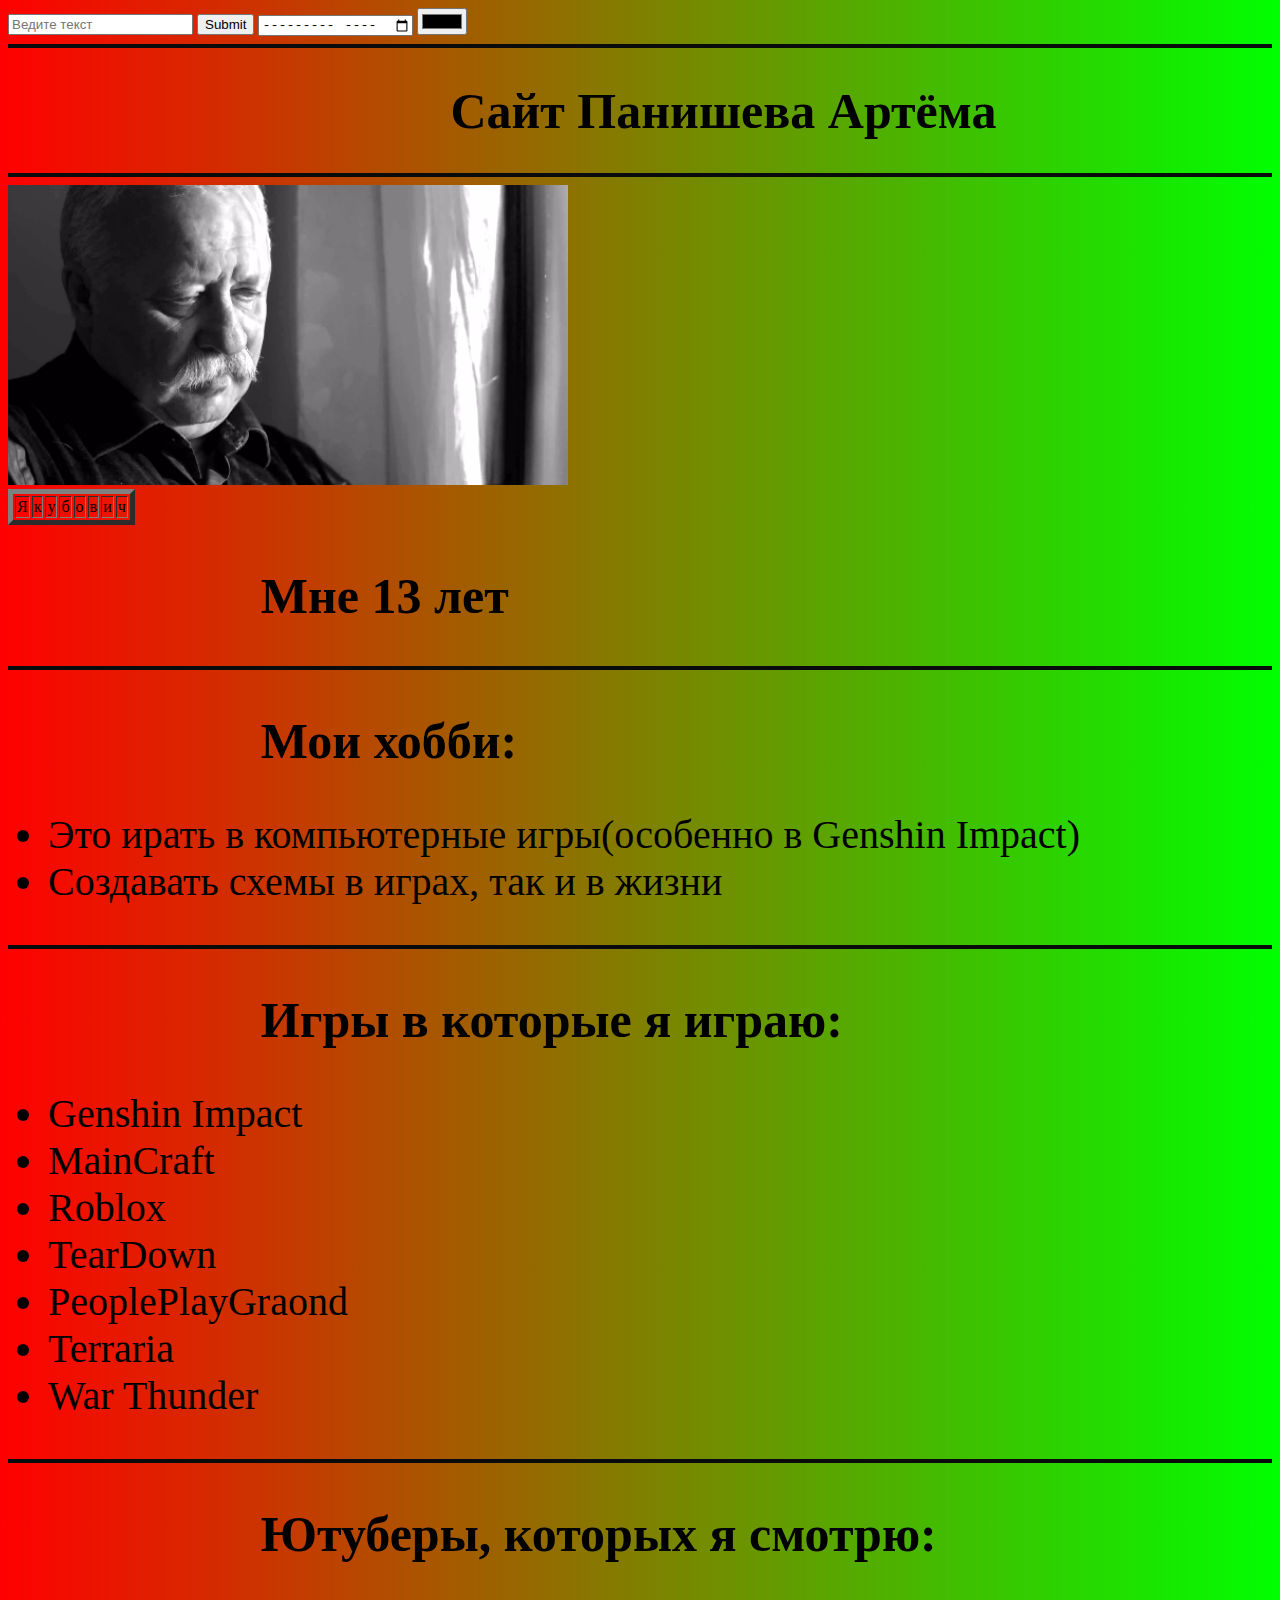
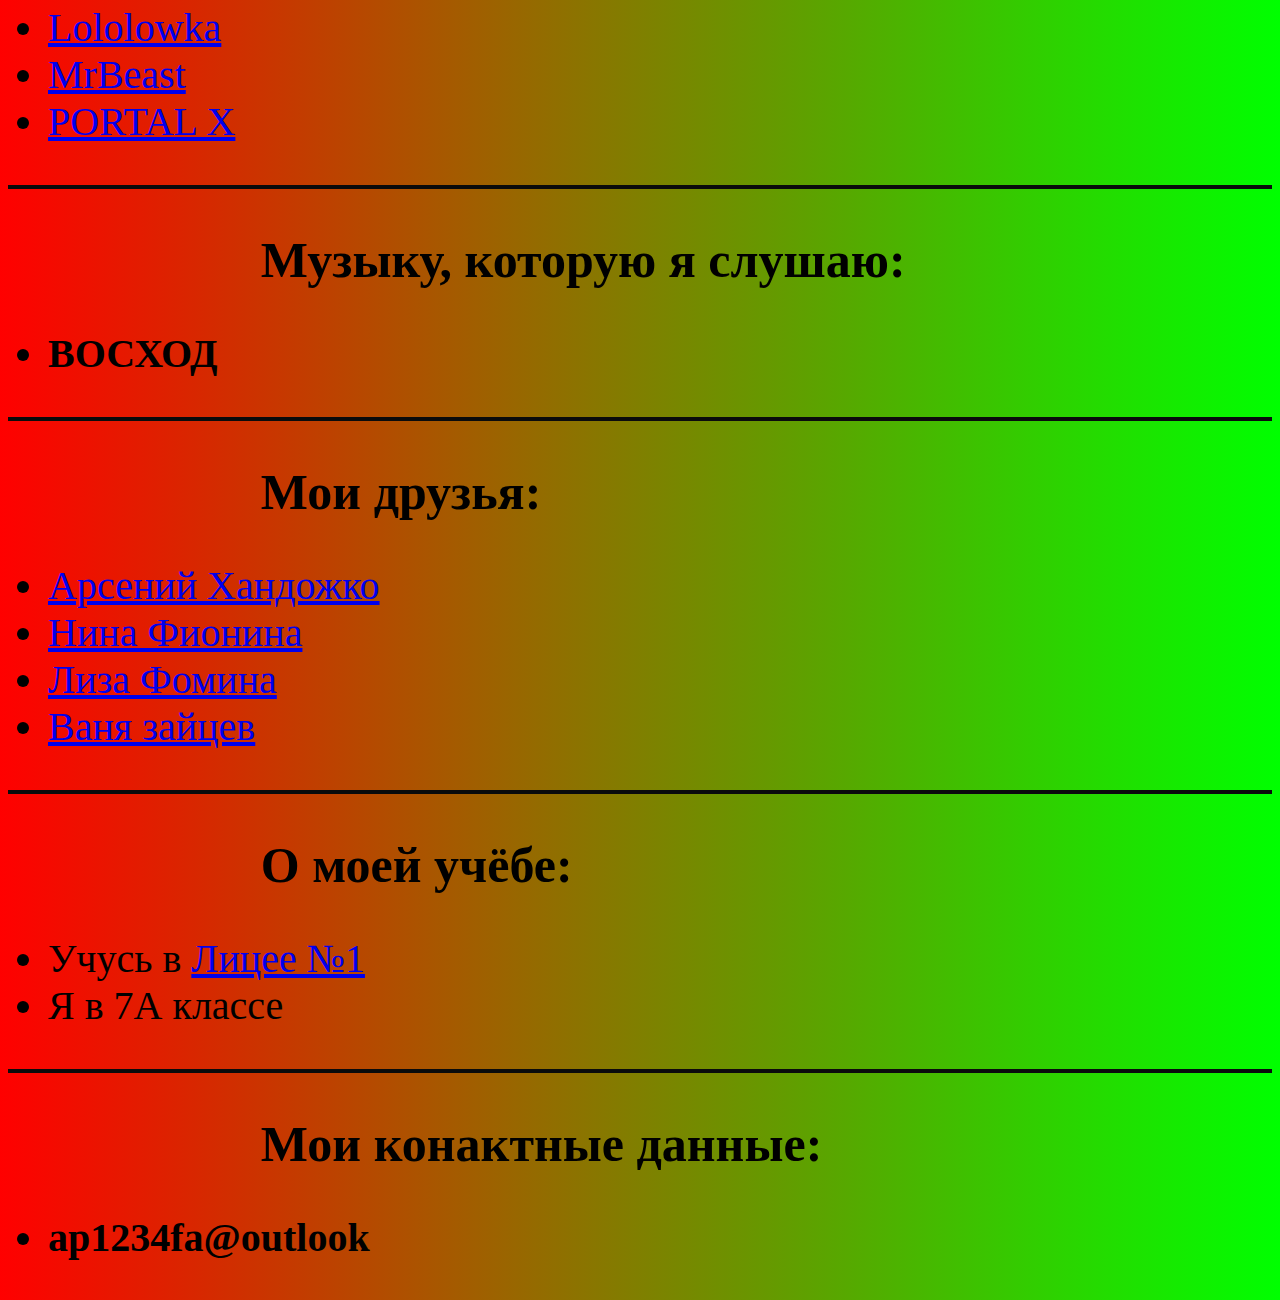
<file: Top228Senya-main/Index.html>
<!DOCTYPE html>
<html lang="ru">
<head>
    <meta charset="UTF-8">
    <title>Сайт-резюме</title>
    <link href="Style.css" rel="stylesheet">
</head>
<body>
<form>
    <input type="text" placeholder="Ведите текст">
    <input type="submit">
    <input type="month">
    <input type="color">
</form>
<hr size="4" color="0A0B0C">
<h1>
      Сайт Панишева Артёма
</h1>
<hr size="4" color="0A0B0C">
    <img width="560" height="300" src="Image/Грустныйт_Якубович.png" alt="Место для Якубовича">
    <iframe width="560" height="300" src="https://www.youtube.com/embed/gWcLJipqLXs" title="YouTube video player" frameborder="0" allow="accelerometer; autoplay; clipboard-write; encrypted-media; gyroscope; picture-in-picture" allowfullscreen></iframe>
<table border="5">
    <tr>
        <td>Я</td>
        <td>к</td>
        <td>у</td>
        <td>б</td>
        <td>о</td>
        <td>в</td>
        <td>и</td>
        <td>ч</td>
    </tr>
</table>
    <h2>
            Мне 13 лет<br>
    </h2>
<hr size="4" color="0A0B0C">
    <h2>
        Мои хобби:
    </h2>
     <ul>
         <li>Это ирать в компьютерные игры(особенно в Genshin Impact)</li>
         <li>Создавать схемы в играх, так и в жизни</li>
     </ul>
<hr size="4" color="0A0B0C">
    <h2>
        Игры в которые я играю:<br>
    </h2>
<ul>
        <li>Genshin Impact</li>
        <li>MainCraft</li>
        <li>Roblox</li>
        <li>TearDown</li>
        <li>PeoplePlayGraond</li>
        <li>Terraria</li>
        <li>War Thunder</li>
</ul>
<hr size="4" color="0A0B0C">
    <h2>
    Ютуберы, которых я смотрю:
    </h2>
<ul>
    <li><a href="https://www.youtube.com/@MrLololoshka" target="_blank">Lololowka</a></li>
    <li><a href="https://www.youtube.com/@MrBeast" target="_blank">MrBeast</a></li>
    <li><a href="https://www.youtube.com/@PORTAL-X" target="_blank">PORTAL X</a></li>
</ul>
<hr size="4" color="0A0B0C">
<h2>Музыку, которую я слушаю:</h2>
<ul>
    <li>
        <strong>ВОСХОД</strong>
    </li>
</ul>
<hr size="4" color="0A0B0C">
    <h2>Мои друзья:</h2>
   <ul>
    <li> <a href="Senya.html" target="_blank">Арсений Хандожко</a></li>
    <li> <a href="BBNV.html" target="_blank">Нина Фионина</a></li>
    <li> <a href="Lisa.html" target="_blank">Лиза Фомина</a></li>
    <li> <a href="VanyaNegr.html" target="_blank">Ваня зайцев</a></li>
   </ul>
<hr size="4" color="0A0B0C">
    <h2>
        О моей учёбе: <br>
    </h2>
<ul>
    <li> Учусь в <a href="http://www.ufaschool1.ru" target="_blank">Лицее №1</a></li>
    <li> Я в 7А классе </li>
</ul>
<hr size="4" color="0A0B0C">
    <h2>
        Мои конактные данные:
    </h2>
<ul>
    <li>
        <strong>
            ap1234fa@outlook
        </strong>
    </li>
</ul>
</body>
</html>
</file>
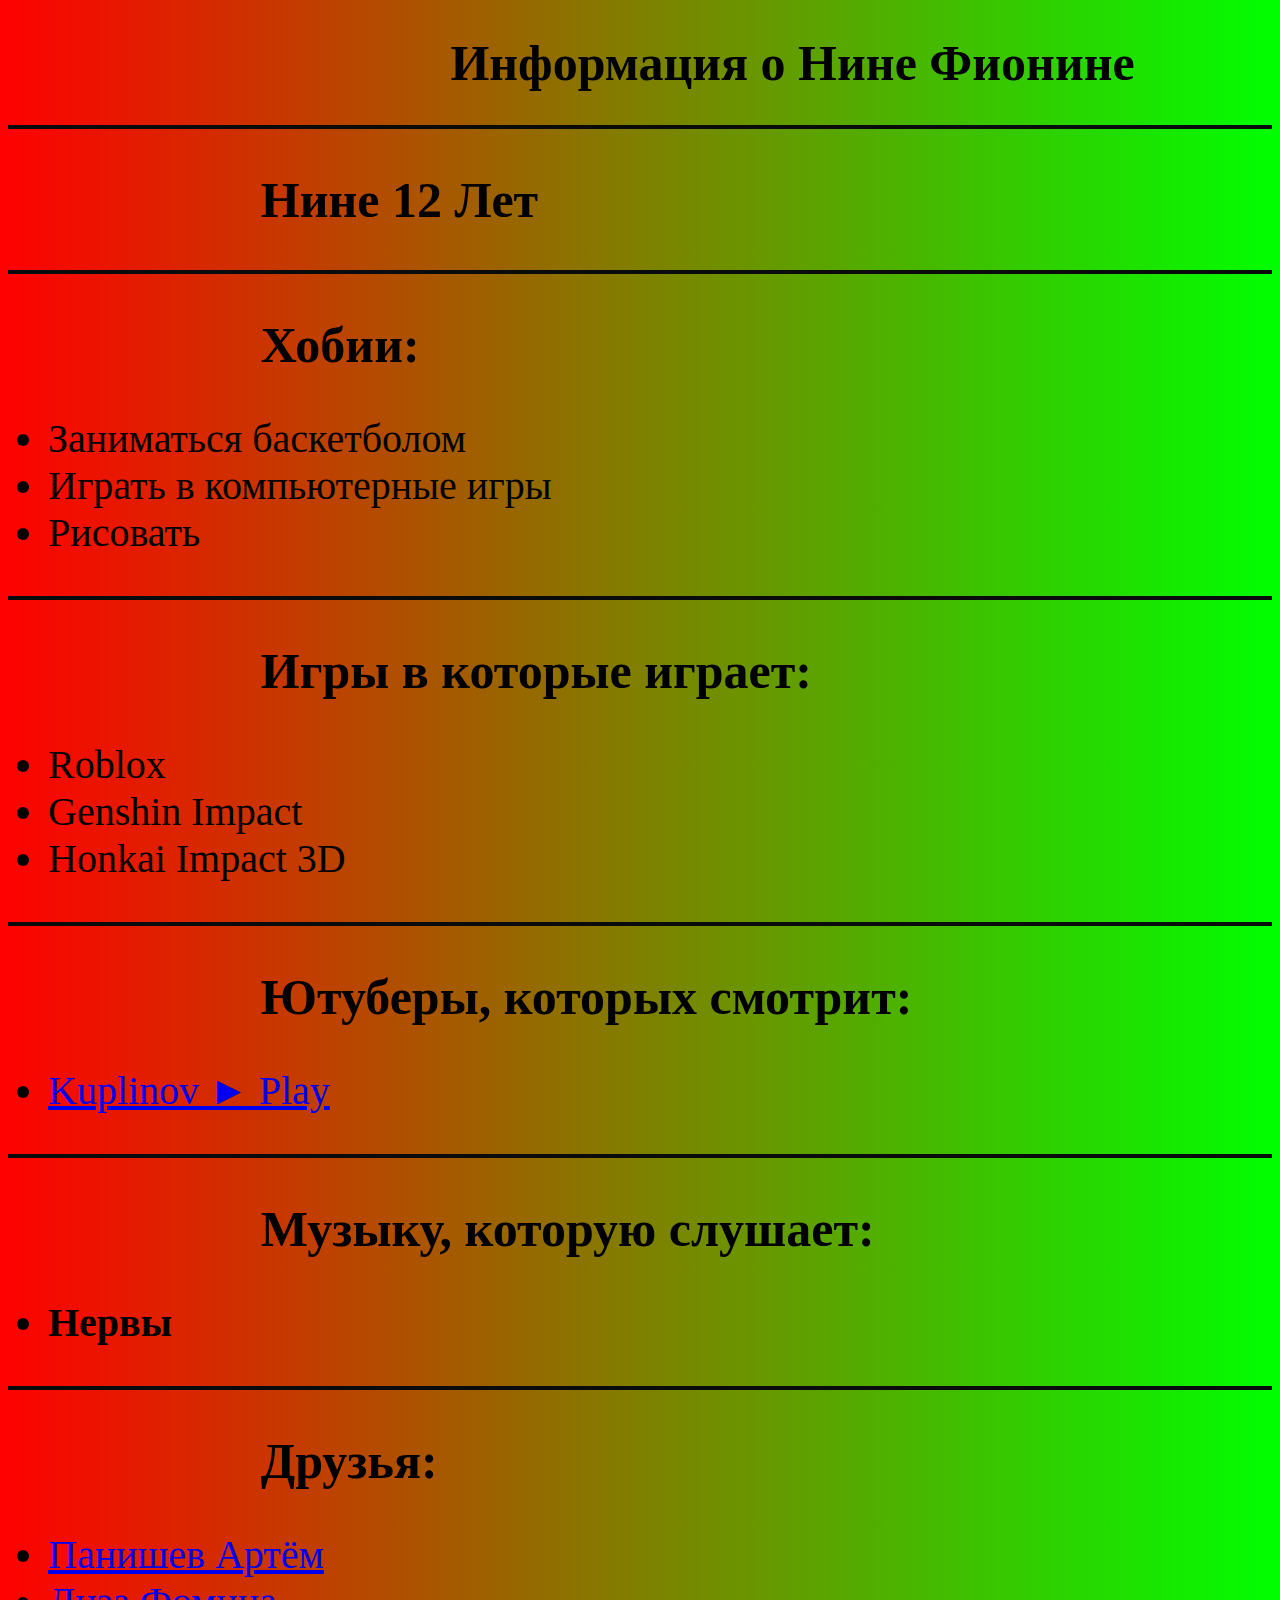
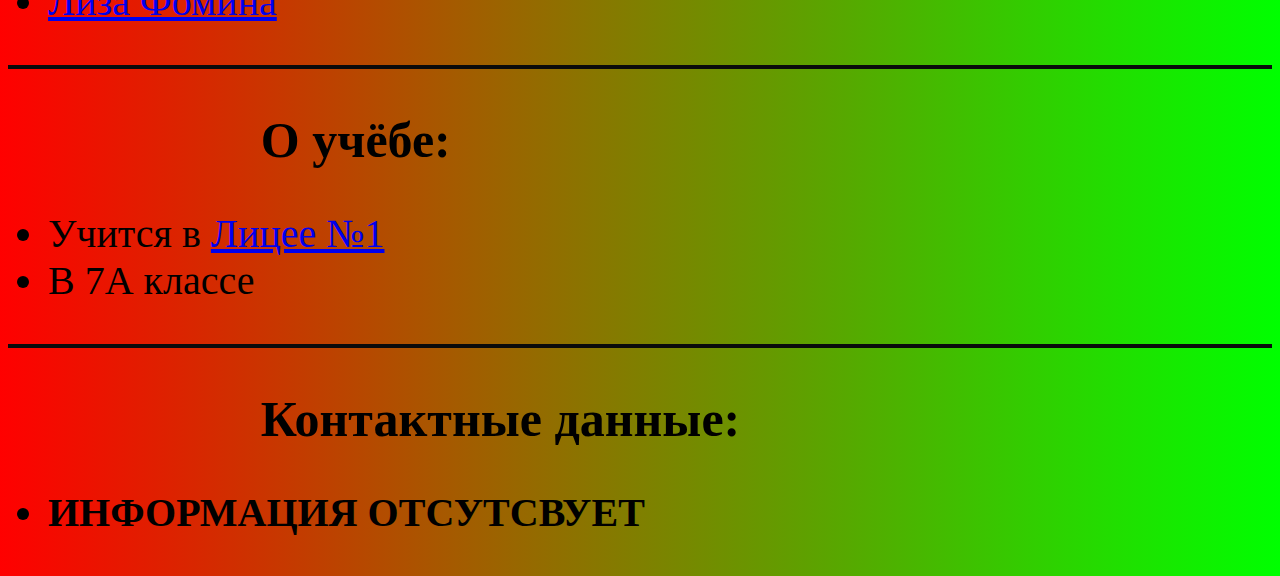
<file: Top228Senya-main/BBNV.html>
<!DOCTYPE html>
<html lang="en">
<head>
    <meta charset="UTF-8">
    <title>Нина Фионина</title>
    <link href="Style.css" rel="stylesheet">
</head>
<body>
   <h1>Информация о Нине Фионине</h1>
<hr size="4" color="0A0B0C">
    <h2>Нине 12 Лет</h2>
<hr size="4" color="0A0B0C">
    <h2>Хобии:</h2>
    <ul>
        <li>Заниматься баскетболом</li>
        <li>Играть в компьютерные игры</li>
        <li>Рисовать</li>
    </ul>
<hr size="4" color="0A0B0C">
    <h2>Игры в которые играет:</h2>
    <ul>
        <li>Roblox</li>
        <li>Genshin Impact</li>
        <li>Honkai Impact 3D</li>
    </ul>
<hr size="4" color="0A0B0C">
    <h2>Ютуберы, которых смотрит:</h2>
    <ul>
        <li><a href="https://www.youtube.com/@kuplinovplay" target="_blank">Kuplinov ► Play</a></li>
    </ul>
<hr size="4" color="0A0B0C">
    <h2>Музыку, которую слушает:</h2>
    <ul>
        <li><strong>Нервы</strong></li>
    </ul>
<hr size="4" color="0A0B0C">
    <h2>Друзья:</h2>
    <ul>
        <li><a href="Index.html" target="_blank">Панишев Артём</a></li>
        <li><a href="Lisa.html" target="_blank">Лиза Фомина</a></li>
    </ul>
<hr size="4" color="0A0B0C">
    <h2>О учёбе:</h2>
    <ul>
        <li>Учится в <a href="http://www.ufaschool1.ru" target="_blank">Лицее №1</a></li>
        <li>В 7А классе</li>
    </ul>
<hr size="4" color="0A0B0C">
    <h2>Контактные данные:</h2>
    <ul>
        <li><strong>ИНФОРМАЦИЯ ОТСУТСВУЕТ</strong></li>
    </ul>
</body>
</html>
</file>
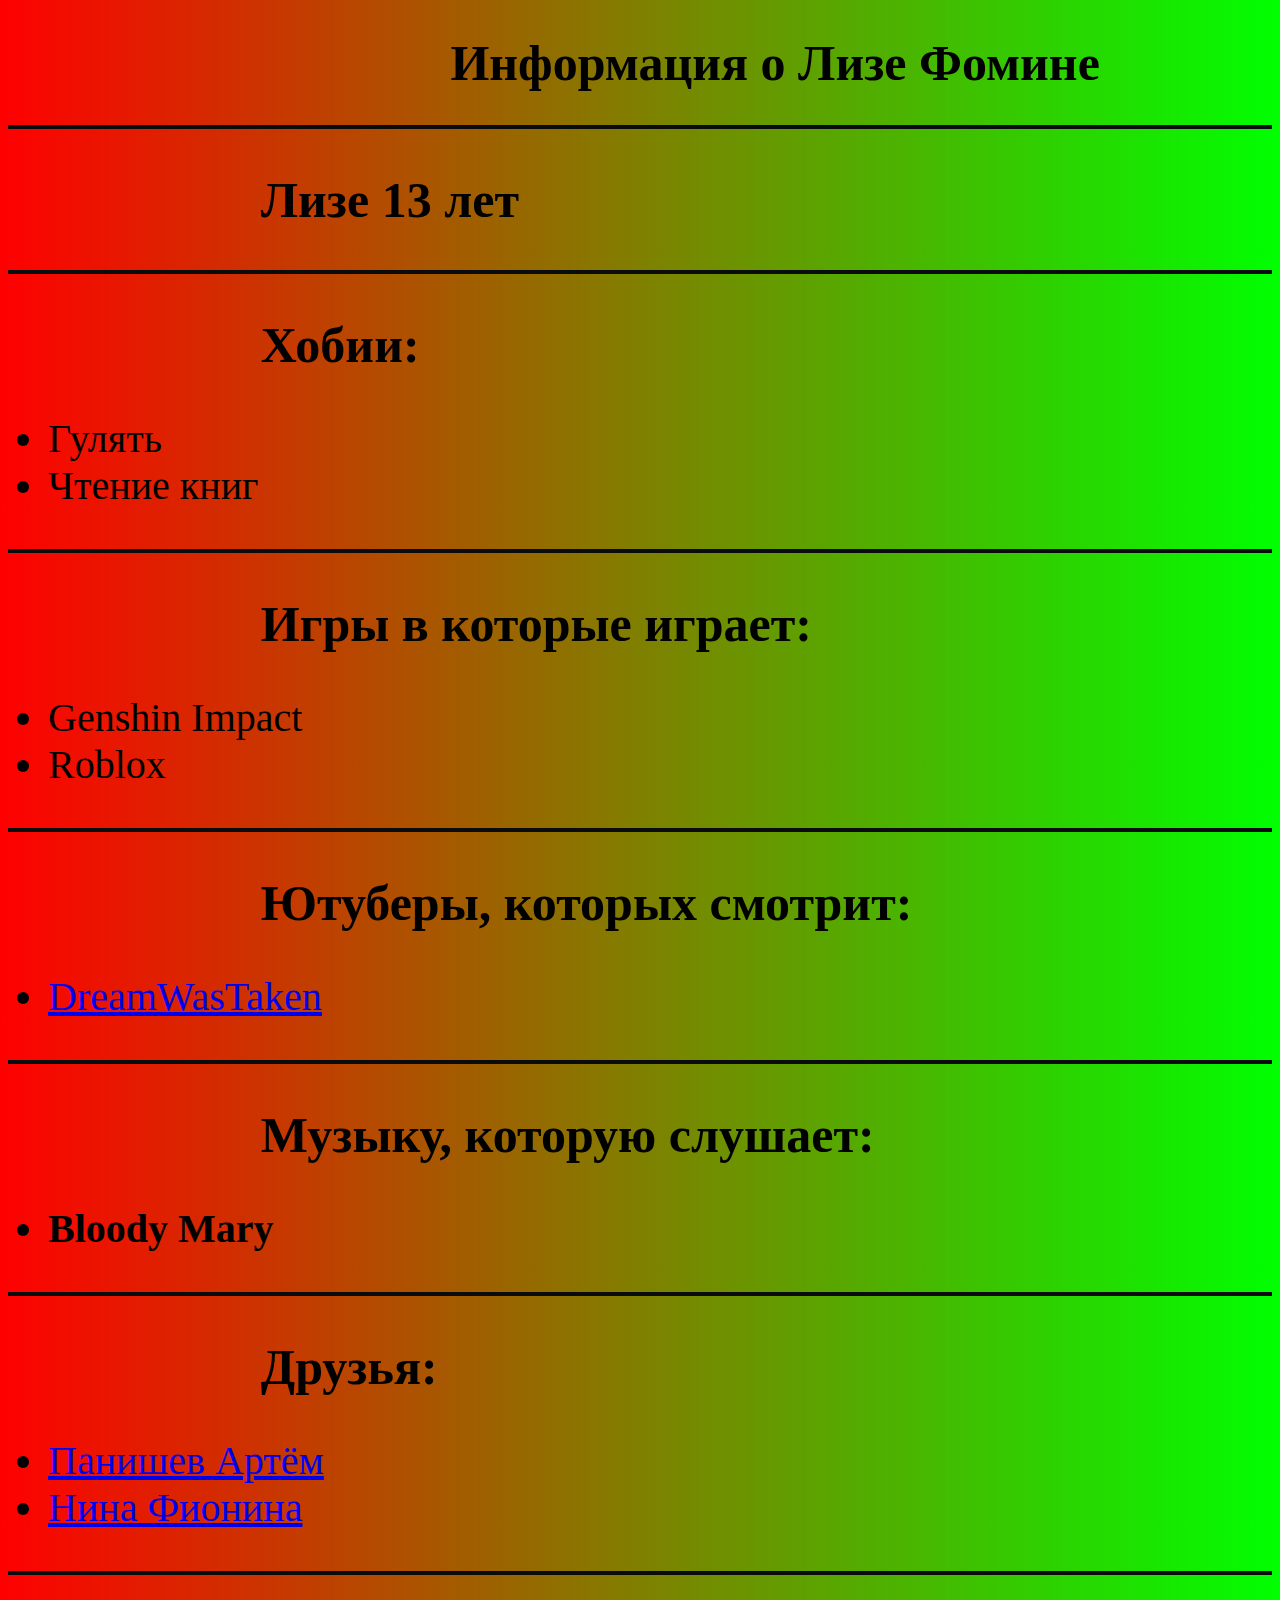
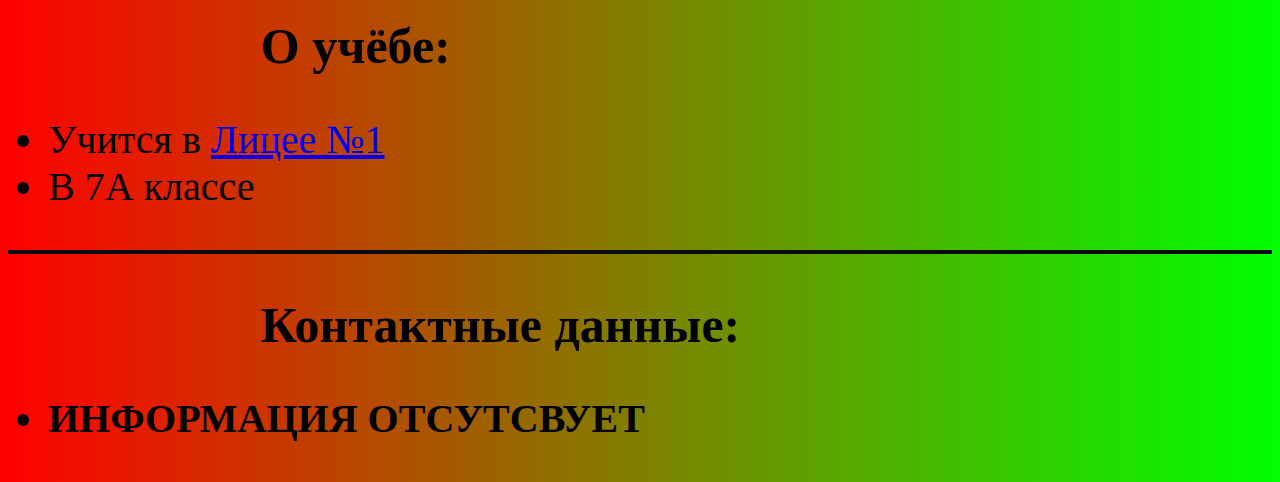
<file: Top228Senya-main/Lisa.html>
<!DOCTYPE html>
<html lang="en">
<head>
    <meta charset="UTF-8">
    <title>Лиза Фомина</title>
    <link href="Style.css" rel="stylesheet">
</head>
<body>
<h1>Информация о Лизе Фомине</h1>
<hr size="4" color="0A0B0C">
    <h2>Лизе 13 лет</h2>
<hr size="4" color="0A0B0C">
    <h2>Хобии:</h2>
    <ul>
        <li>Гулять</li>
        <li>Чтение книг</li>
    </ul>
<hr size="4" color="0A0B0C">
    <h2>Игры в которые играет:</h2>
    <ul>
        <li>Genshin Impact</li>
        <li>Roblox</li>
    </ul>
<hr size="4" color="0A0B0C">
    <h2>Ютуберы, которых смотрит:</h2>
    <ul>
        <li><a href="https://www.youtube.com/@dreamwastaken7628" target="_blank">DreamWasTaken</a></li>
    </ul>
<hr size="4" color="0A0B0C">
    <h2>Музыку, которую слушает:</h2>
    <ul>
        <li><strong>Bloody Mary</strong></li>
    </ul>
<hr size="4" color="0A0B0C">
    <h2>Друзья:</h2>
    <ul>
        <li><a href="Index.html" target="_blank">Панишев Артём</a></li>
        <li><a href="BBNV.html" target="_blank">Нина Фионина</a></li>
    </ul>
<hr size="4" color="0A0B0C">
    <h2>О учёбе:</h2>
    <ul>
        <li>Учится в <a href="http://www.ufaschool1.ru" target="_blank">Лицее №1</a></li>
        <li>В 7А классе</li>
    </ul>
<hr size="4" color="0A0B0C">
    <h2>Контактные данные:</h2>
    <ul>
        <li><strong>ИНФОРМАЦИЯ ОТСУТСВУЕТ</strong></li>
    </ul>
</body>
</html>
</file>
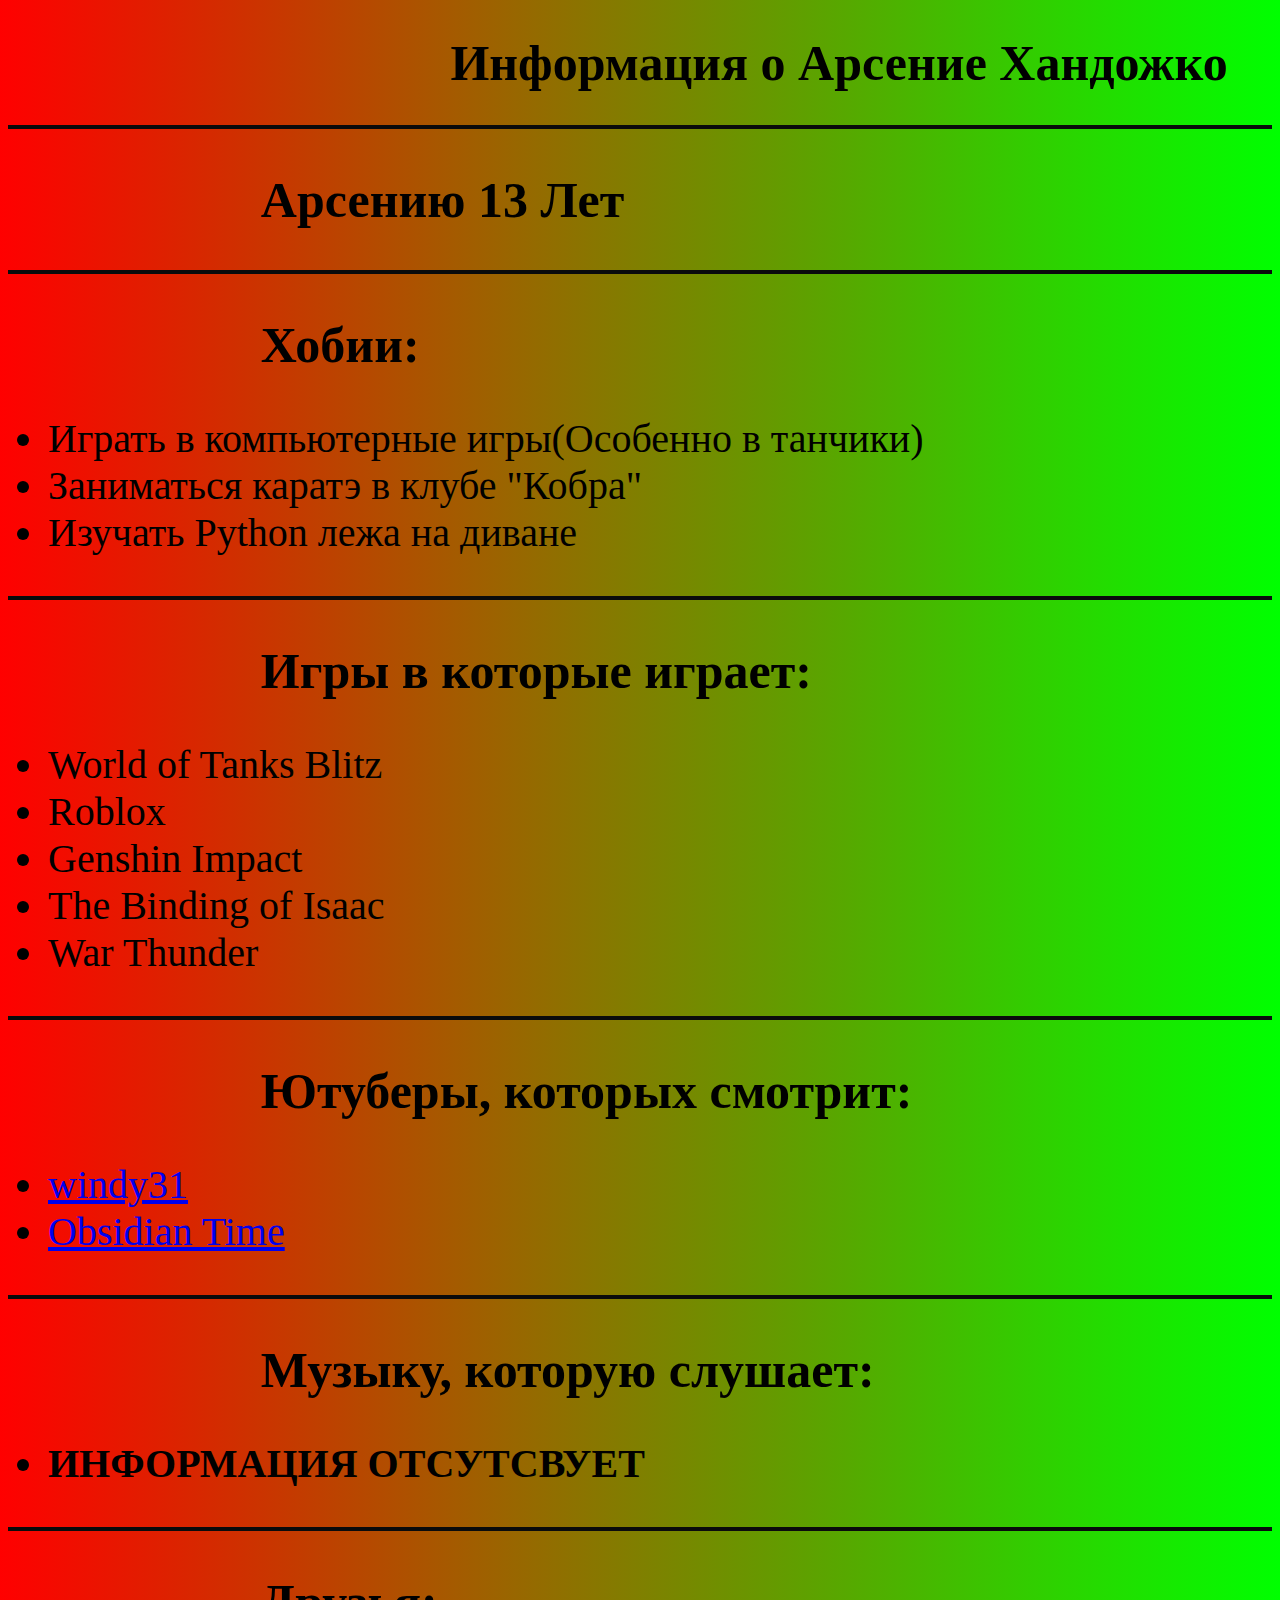
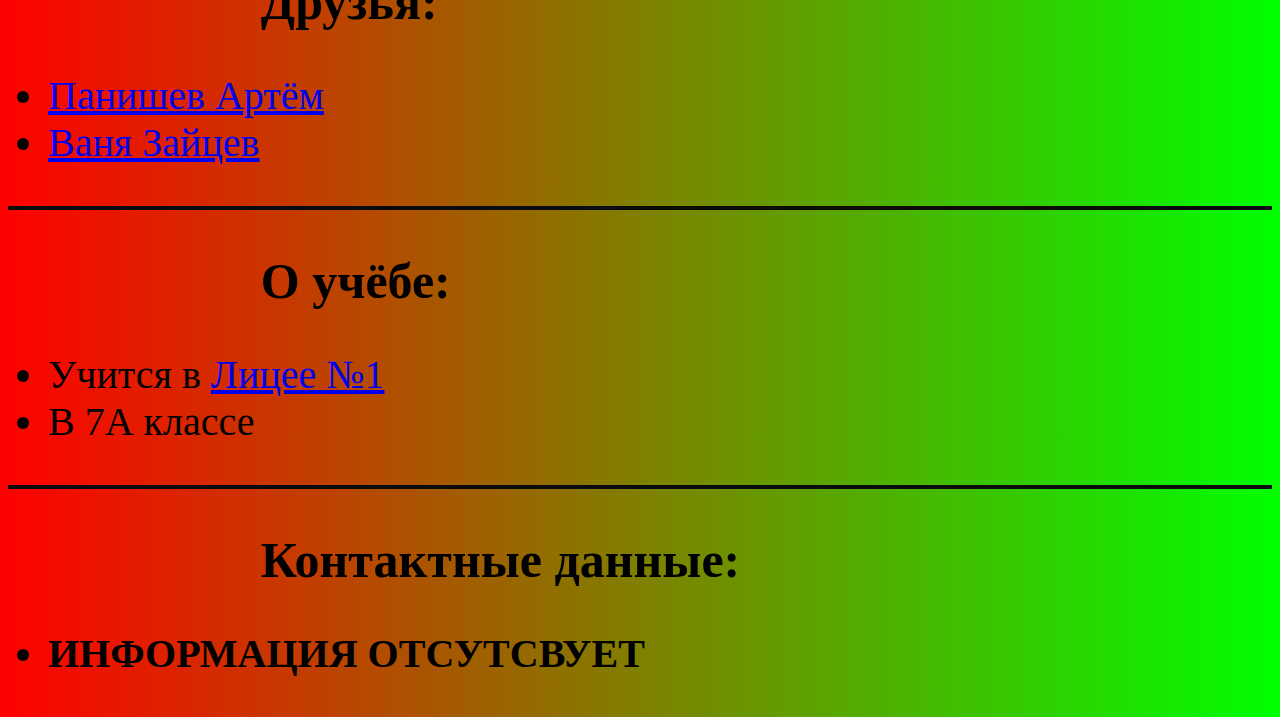
<file: Top228Senya-main/Senya.html>
<!DOCTYPE html>
<html lang="en">
<head>
    <meta charset="UTF-8">
    <title>Арсений Хандожко</title>
    <link href="Style.css" rel="stylesheet">
</head>
<body>
<h1>Информация о Арсение Хандожко</h1>
<hr size="4" color="0A0B0C">
<h2>Арсению 13 Лет</h2>
<hr size="4" color="0A0B0C">
<h2>Хобии:</h2>
<ul>
    <li>Играть в компьютерные игры(Особенно в танчики)</li>
    <li>Заниматься каратэ в клубе "Кобра"</li>
    <li>Изучать Python лежа на диване</li>
</ul>
<hr size="4" color="0A0B0C">
<h2>Игры в которые играет:</h2>
<ul>
    <li>World of Tanks Blitz</li>
    <li>Roblox</li>
    <li>Genshin Impact</li>
    <li>The Binding of Isaac</li>
    <li>War Thunder</li>
</ul>
<hr size="4" color="0A0B0C">
<h2>Ютуберы, которых смотрит:</h2>
<ul>
    <li><a href="https://www.youtube.com/@windy31LetsGoodPlays" target="_blank">windy31</a></li>
    <li><a href="https://www.youtube.com/@ObsidianTime" target="_blank">Obsidian Time</a></li>
</ul>
<hr size="4" color="0A0B0C">
<h2>Музыку, которую слушает:</h2>
<ul>
    <li><strong>ИНФОРМАЦИЯ ОТСУТСВУЕТ</strong></li>
</ul>
<hr size="4" color="0A0B0C">
<h2>Друзья:</h2>
<ul>
    <li><a href="Index.html" target="_blank">Панишев Артём</a></li>
    <li><a href="VanyaNegr.html" target="_blank">Ваня Зайцев</a></li>
</ul>
<hr size="4" color="0A0B0C">
<h2>О учёбе:</h2>
<ul>
    <li>Учится в <a href="http://www.ufaschool1.ru" target="_blank">Лицее №1</a></li>
    <li>В 7А классе</li>
</ul>
<hr size="4" color="0A0B0C">
<h2>Контактные данные:</h2>
<ul>
    <li><strong>ИНФОРМАЦИЯ ОТСУТСВУЕТ</strong></li>
</ul>
</body>
</html>
</file>
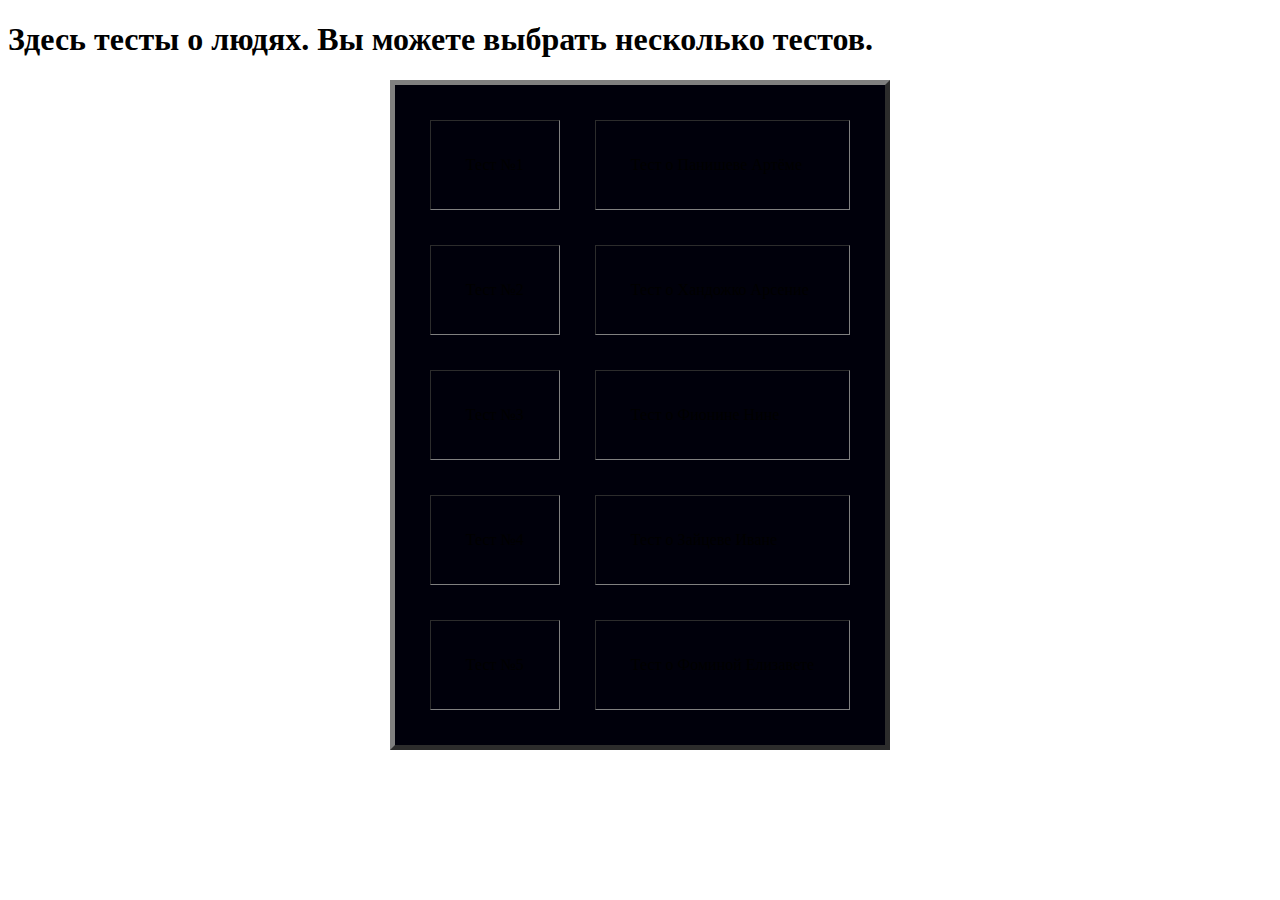
<file: Top228Senya-main/Test.html>
<!DOCTYPE html>
<html lang="en">
<head>
    <meta charset="UTF-8">
    <title>Тесты</title>
</head>
<body>
<h1>Здесь тесты о людях. Вы можете выбрать несколько тестов.</h1>
<table bgcolor="0g0r0b" BORDER="5" cellspacing="35" cellpadding="35" align="center">
    <tr><td>Тест №1</td><td>Тест о Панишеве Артёме</td></tr>
    <tr><td>Тест №2</td><td>Тест о Хандожко Арсение</td></tr>
    <tr><td>Тест №3</td><td>Тест о Фионине Нине</td></tr>
    <tr><td>Тест №4</td><td>Тест о Зайцеве Иване</td></tr>
    <tr><td>Тест №5</td><td>Тест о Фоминой Елизавете</td></tr>
</table>

</body>
</html>
</file>
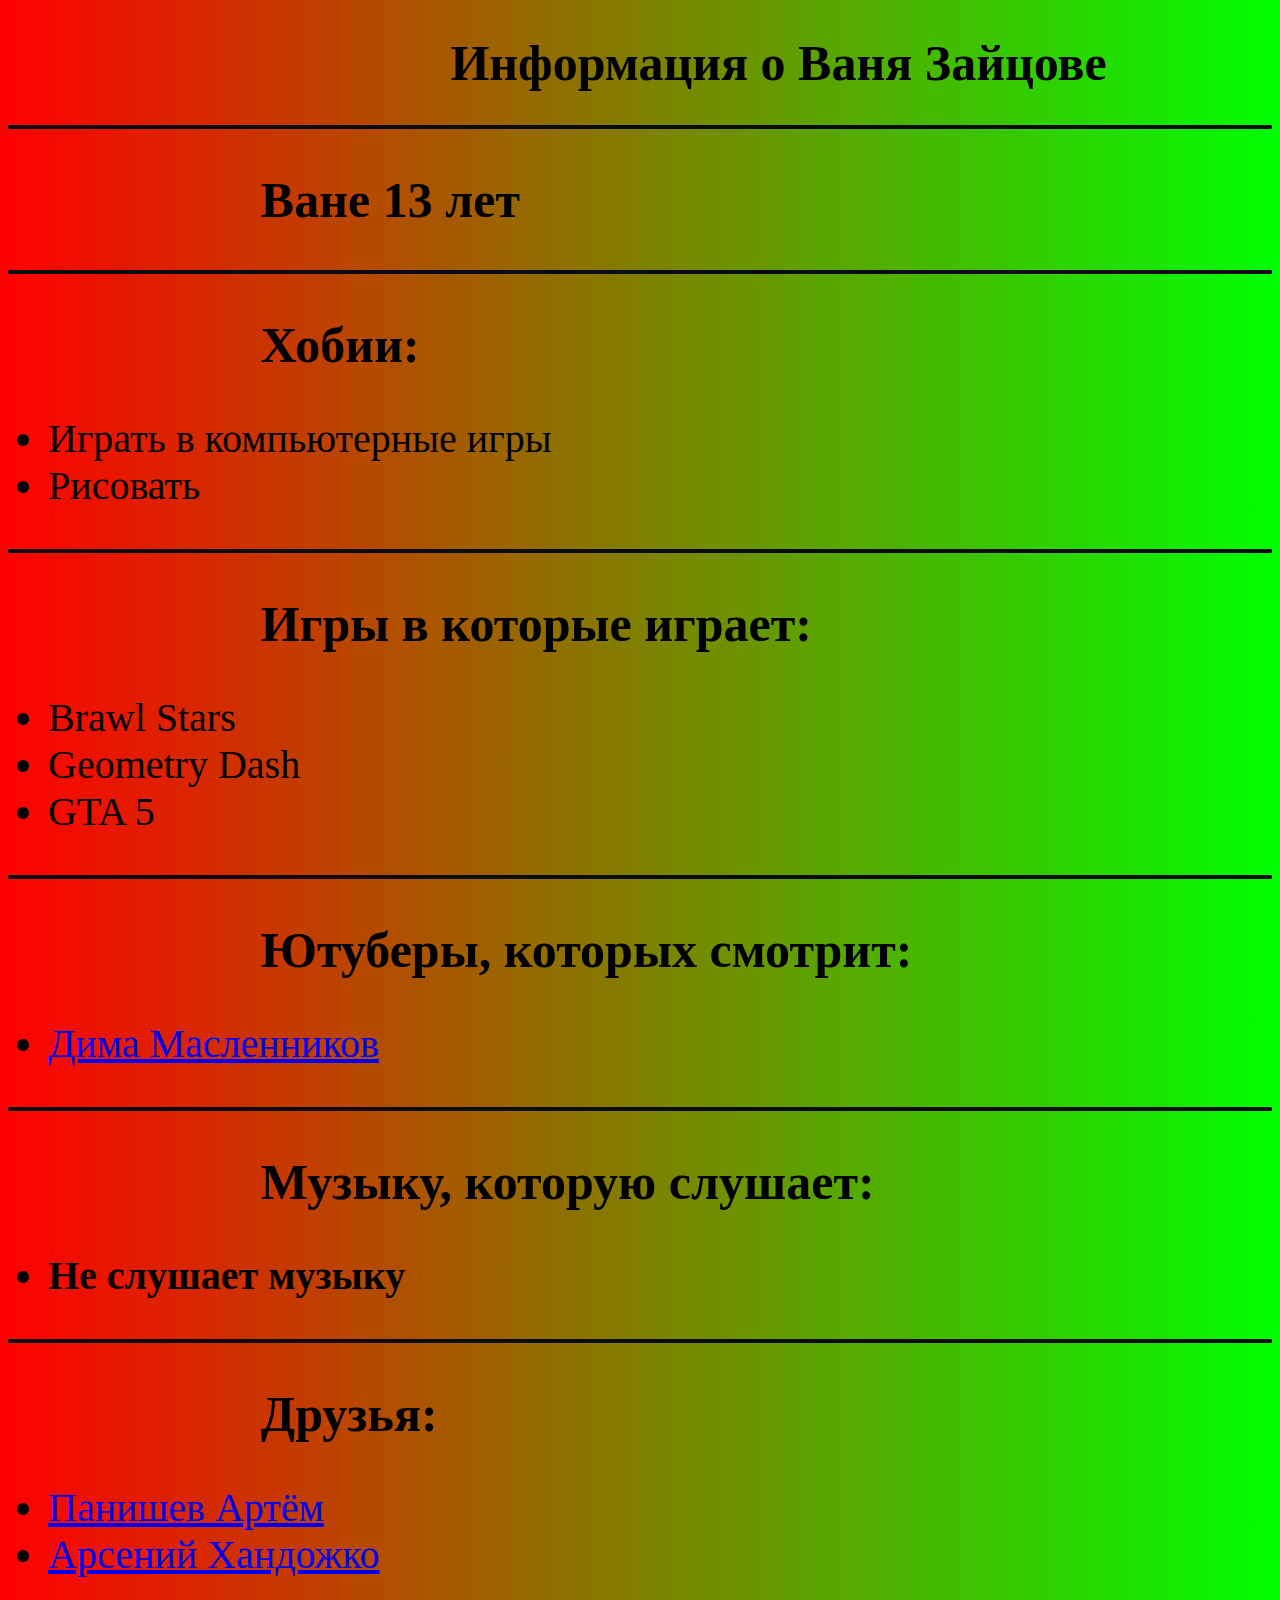
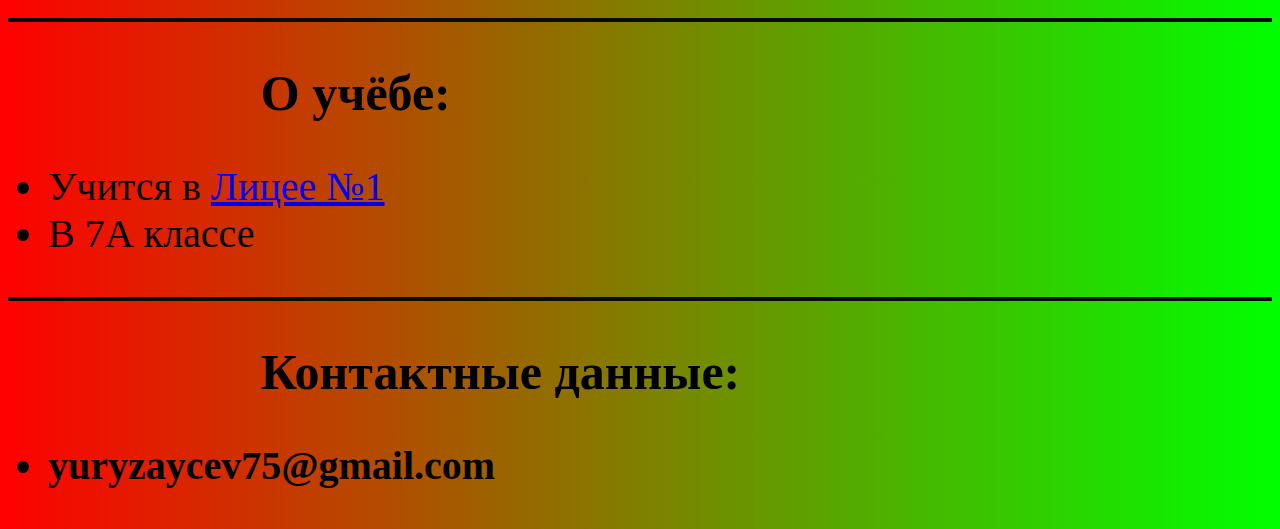
<file: Top228Senya-main/VanyaNegr.html>
<!DOCTYPE html>
<html lang="en">
<head>
    <meta charset="UTF-8">
    <title>Ваня Зайцев</title>
    <link href="Style.css" rel="stylesheet">
</head>
<body>
   <h1>Информация о Ваня Зайцове</h1>
<hr size="4" color="0A0B0C">
    <h2>Ване 13 лет</h2>
<hr size="4" color="0A0B0C">
    <h2>Хобии:</h2>
    <ul>
        <li>Играть в компьютерные игры</li>
        <li>Рисовать</li>
    </ul>
<hr size="4" color="0A0B0C">
    <h2>Игры в которые играет:</h2>
    <ul>
        <li>Brawl Stars</li>
        <li>Geometry Dash</li>
        <li>GTA 5</li>
    </ul>
<hr size="4" color="0A0B0C">
    <h2>Ютуберы, которых смотрит:</h2>
    <ul>
        <li><a href="https://www.youtube.com/@pognalishow" target="_blank">Дима Масленников</a></li>
    </ul>
<hr size="4" color="0A0B0C">
    <h2>Музыку, которую слушает:</h2>
    <ul>
        <li><strong>Не слушает музыку</strong></li>
    </ul>
<hr size="4" color="0A0B0C">
    <h2>Друзья:</h2>
    <ul>
        <li><a href="Index.html" target="_blank">Панишев Артём</a></li>
        <li><a href="Senya.html" target="_blank">Арсений Хандожко</a></li>
    </ul>
<hr size="4" color="0A0B0C">
    <h2>О учёбе:</h2>
    <ul>
        <li>Учится в <a href="http://www.ufaschool1.ru" target="_blank">Лицее №1</a></li>
        <li>В 7А классе</li>
    </ul>
<hr size="4" color="0A0B0C">
    <h2>Контактные данные:</h2>
    <ul>
        <li><strong>yuryzaycev75@gmail.com</strong></li>
    </ul>

</body>
</html>
</file>
<file: Top228Senya-main/Style.css>
h1 {
    margin-left: 35%;
    font-size: 50px;
}
h2 {
    margin-left: 20%;
    font-size: 50px;
}
ul {
    font-size:40px;
}
body {
    background: -webkit-linear-gradient(left, #FF0000, #00FF00);
}
</file>
